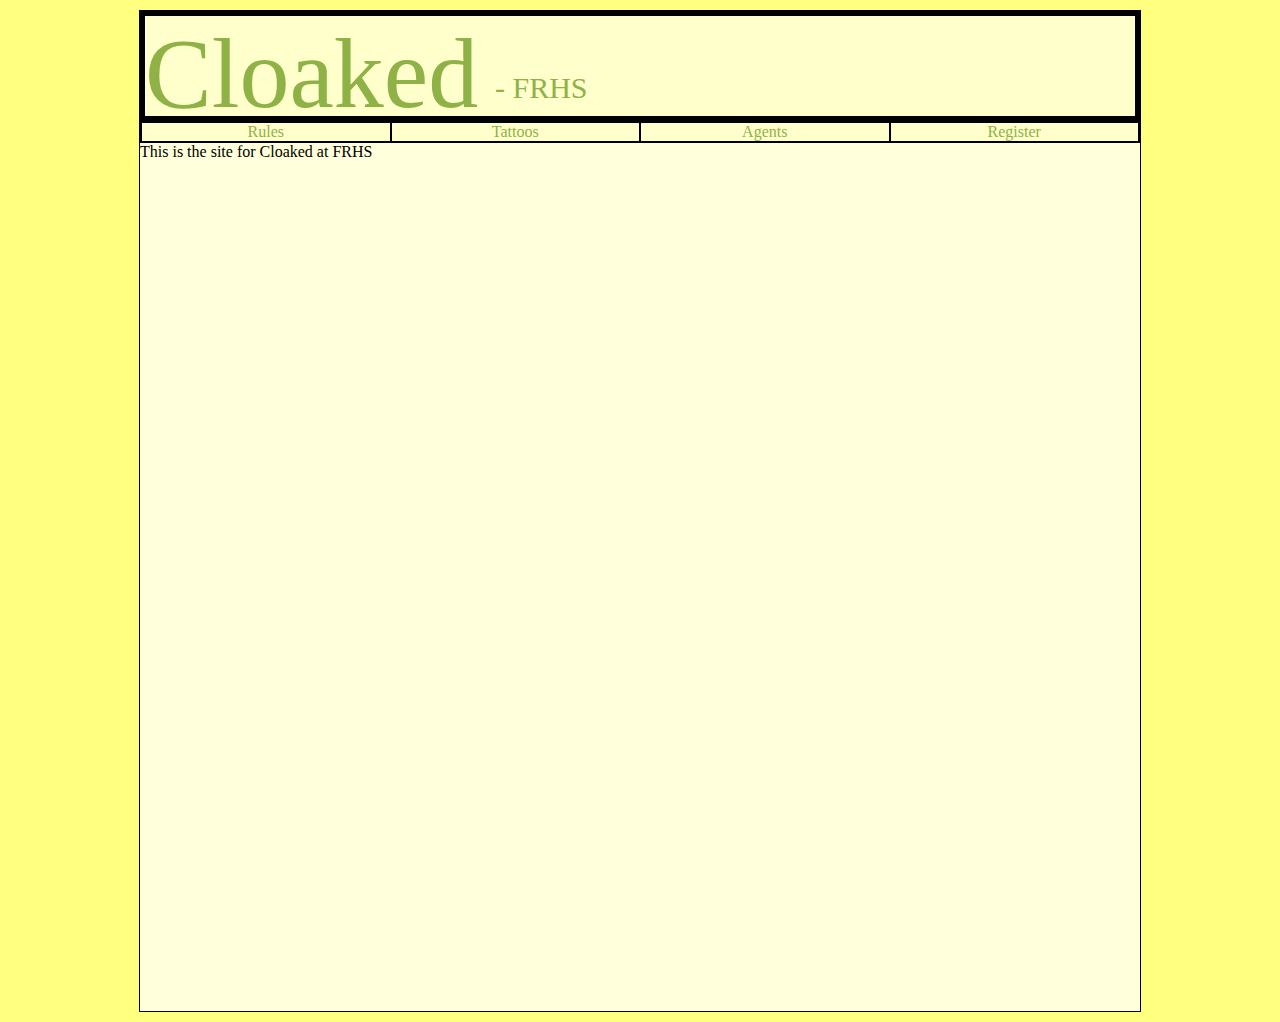
<file: index.html>
<!DOCTYPE HTML>
<head>
  <title>Cloaked FRHS</title>
  <script type="text/javascript" src="all.js"></script>
  <link rel="stylesheet" type="text/css" href="all.css">
</head>
<body>
  <div id='all'>
    <div id="content">
      This is the site for Cloaked at FRHS
    </div>
  </div>
</body>
</file>
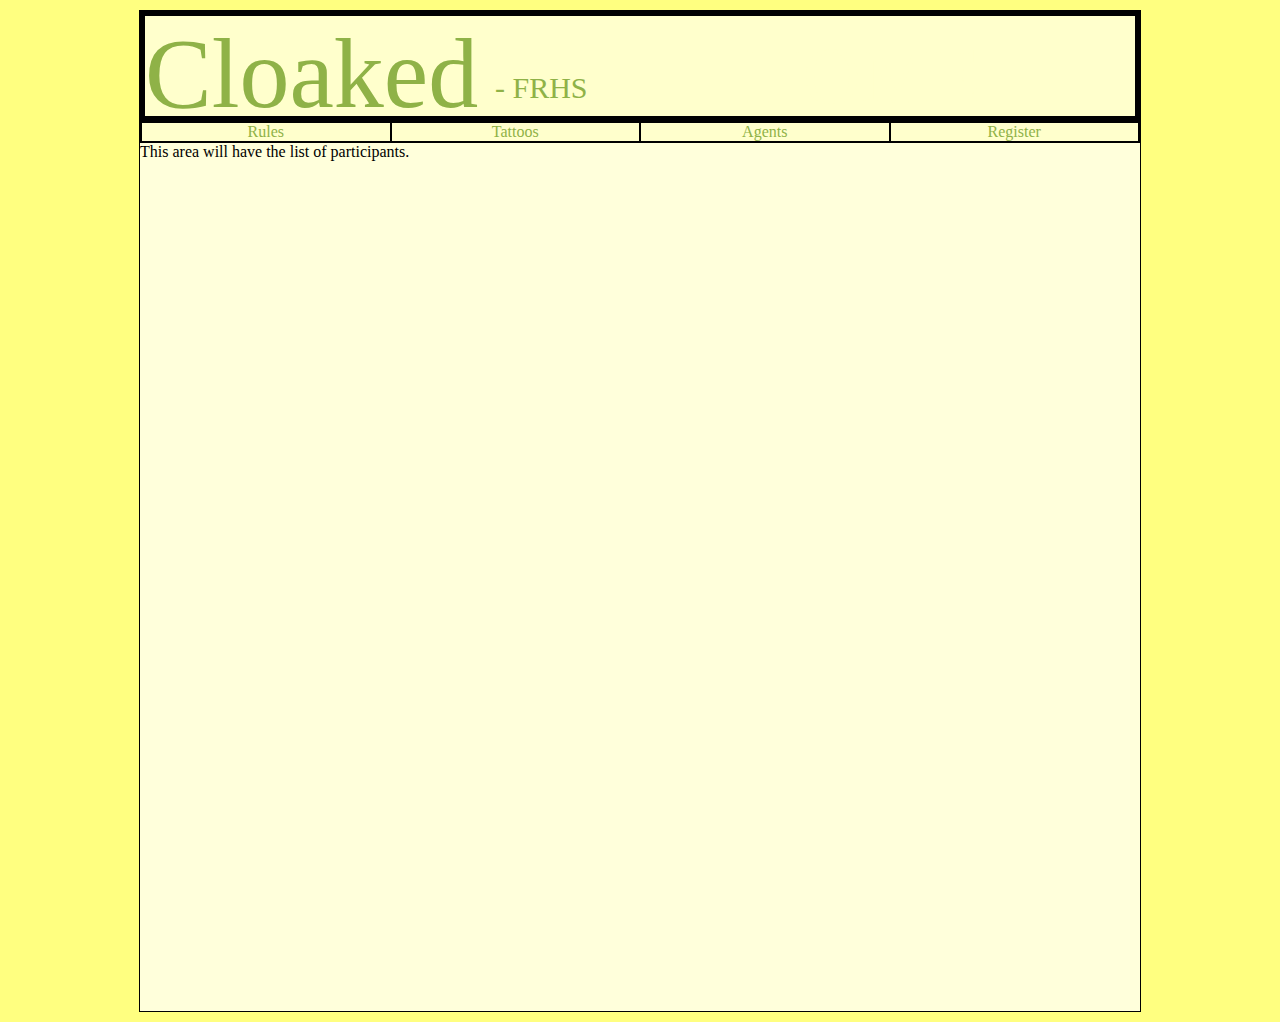
<file: agents.html>
<!DOCTYPE HTML>
<head>
  <title>Agents of Cloaked FRHS</title>
  <script type="text/javascript" src="all.js"></script>
  <link rel="stylesheet" type="text/css" href="all.css">
</head>
<body>
  <div id='all'>
    <div id="content">
      This area will have the list of participants.
    </div>
  </div>
</body>
</file>
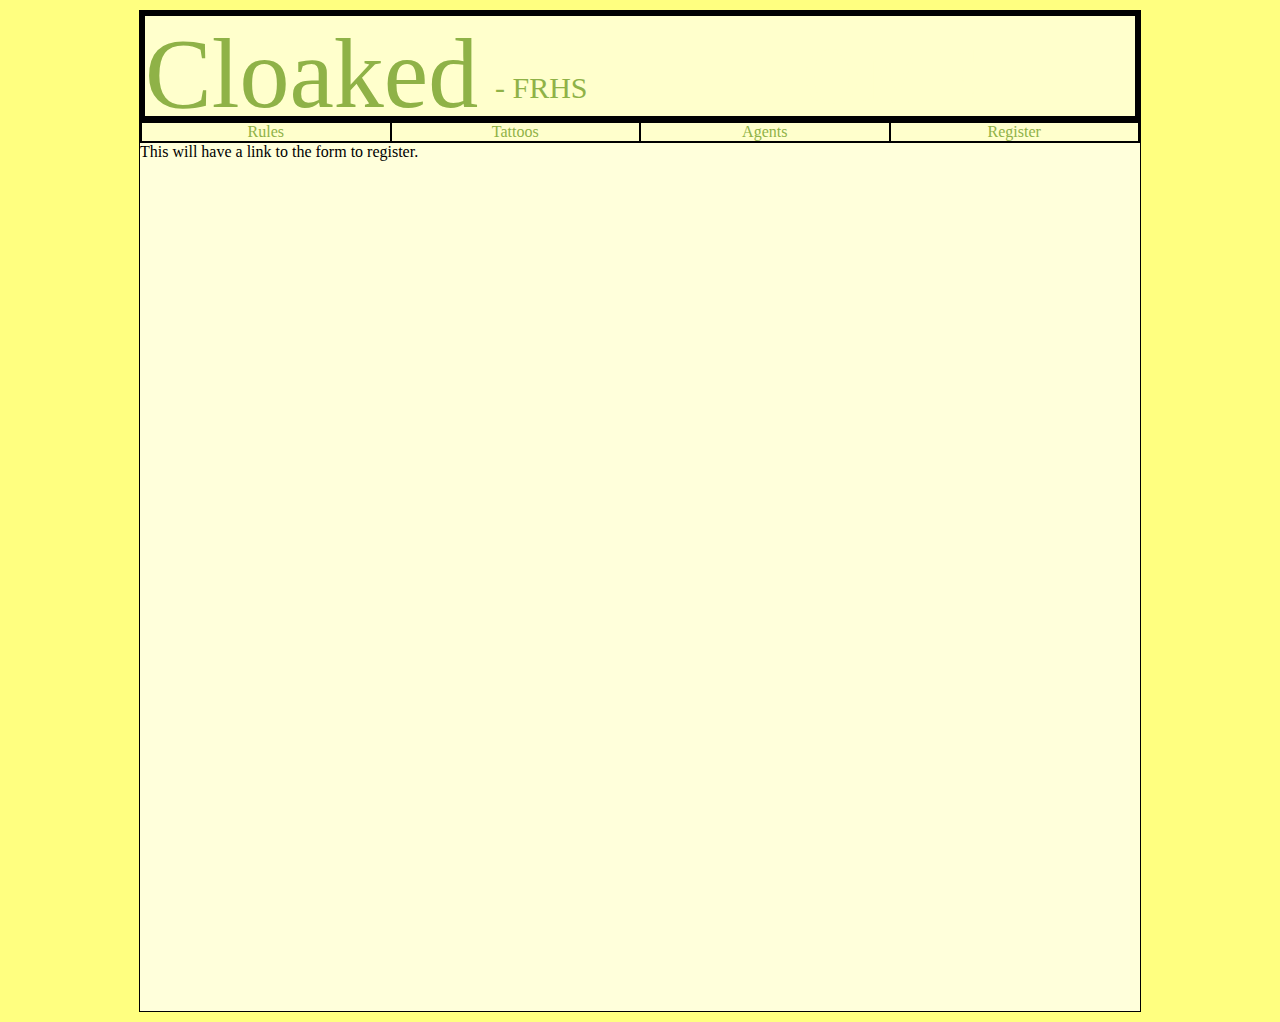
<file: register.html>
<!DOCTYPE HTML>
<head>
  <title>Register for Cloaked FRHS</title>
  <script type="text/javascript" src="all.js"></script>
  <link rel="stylesheet" type="text/css" href="all.css">
</head>
<body>
  <div id='all'>
    <div id="content">
      This will have a link to the form to register.
    </div>
  </div>
</body>
</file>
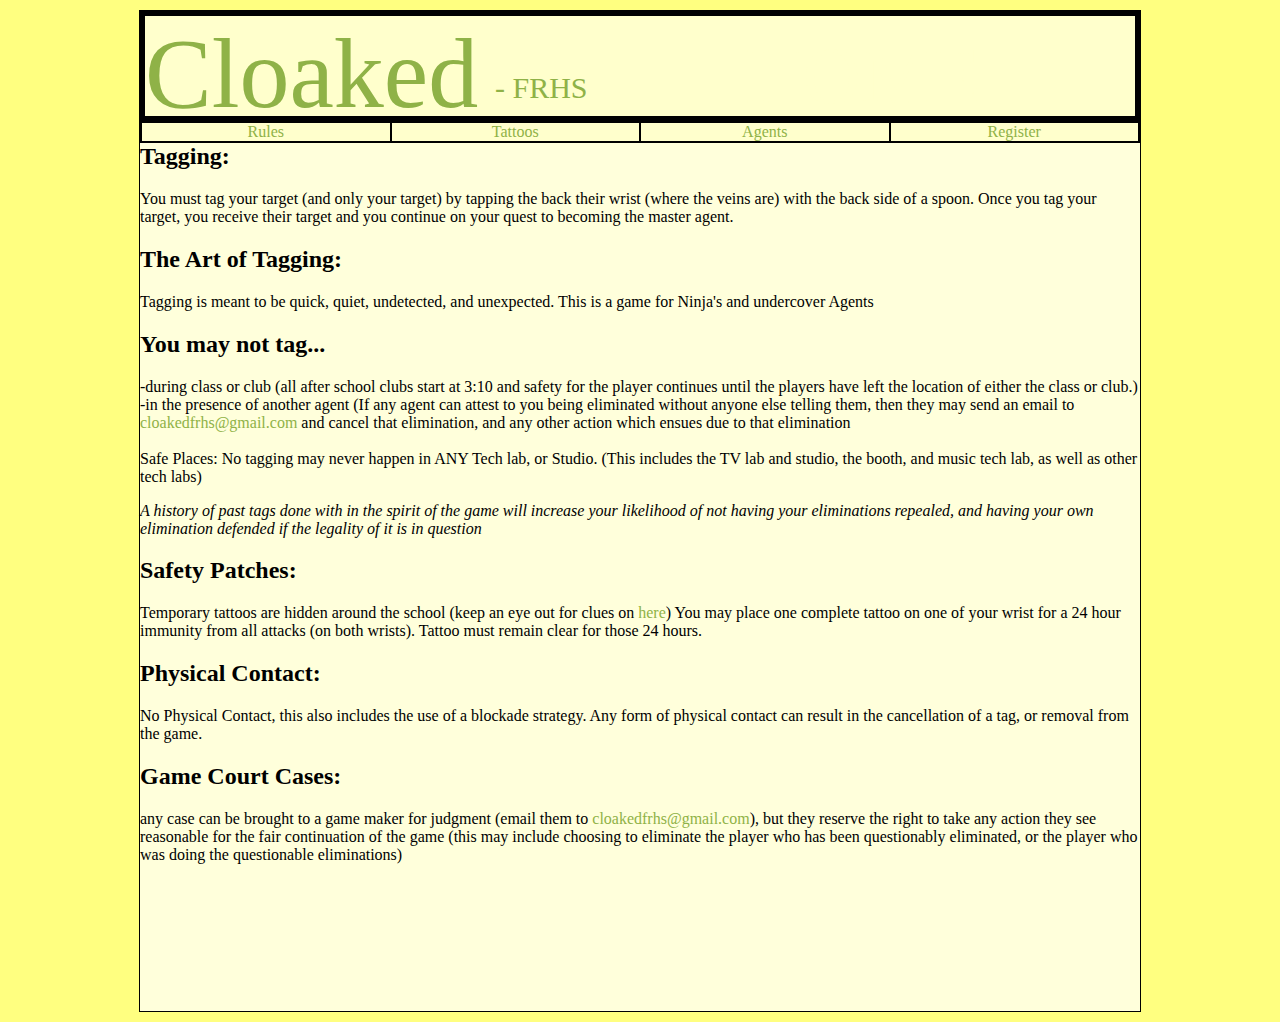
<file: rules.html>
<!DOCTYPE HTML>
<head>
  <title>Rules of Cloaked FRHS</title>
  <script type="text/javascript" src="all.js"></script>
  <link rel="stylesheet" type="text/css" href="all.css">
</head>
<body>
  <div id='all'>
    <div id="content">
      <h2>Tagging:</h2>
      You must tag your target (and only your target) by tapping the back their wrist (where the veins are) with the back side of a spoon. Once you tag your target, you receive their target and you continue on your quest to becoming the master agent.

       

      <h2>The Art of Tagging:</h2>
      Tagging is meant to be quick, quiet, undetected, and unexpected. This is a game for Ninja's and undercover Agents

       

      <h2>You may <b>not</b> tag...</h2>
      <p>-during class or club (all after school clubs start at 3:10 and safety for the player continues until the players have left the location of either the class or club.)

      -in the presence of another agent (If any agent can attest to you being eliminated without anyone else telling them, then they may send an email to <a href='mailto:cloakedfrhs@gmail.com'>cloakedfrhs@gmail.com</a> and cancel that elimination, and any other action which ensues due to that elimination<br /><br />

      Safe Places: No tagging may never happen in ANY Tech lab, or Studio. (This includes the TV lab and studio, the booth, and music tech lab, as well as other tech labs)</p>

       

      <i>A history of past tags done with in the spirit of the game will increase your likelihood of not having your eliminations repealed, and having your own elimination defended if the legality of it is in question</i>

       

      <h2>Safety Patches:</h2>

      Temporary tattoos are hidden around the school (keep an eye out for clues on <a href='tattoos.html'>here</a>)

      You may place one complete tattoo on one of your wrist for a 24 hour immunity from all attacks (on both wrists).

      Tattoo must remain clear for those 24 hours.

       

      <h2>Physical Contact:</h2>
      No Physical Contact, this also includes the use of a blockade strategy. Any form of physical contact can result in the cancellation of a tag, or removal from the game.

       
      <h2>Game Court Cases:</h2>
      any case can be brought to a game maker for judgment (email them to <a href='mailto:cloakedfrhs@gmail.com'>cloakedfrhs@gmail.com</a>), but they reserve the right to take any action they see reasonable for the fair continuation of the game (this may include choosing to eliminate the player who has been questionably eliminated, or the player who was doing the questionable eliminations)
    </div>
  </div>
</body>
</file>
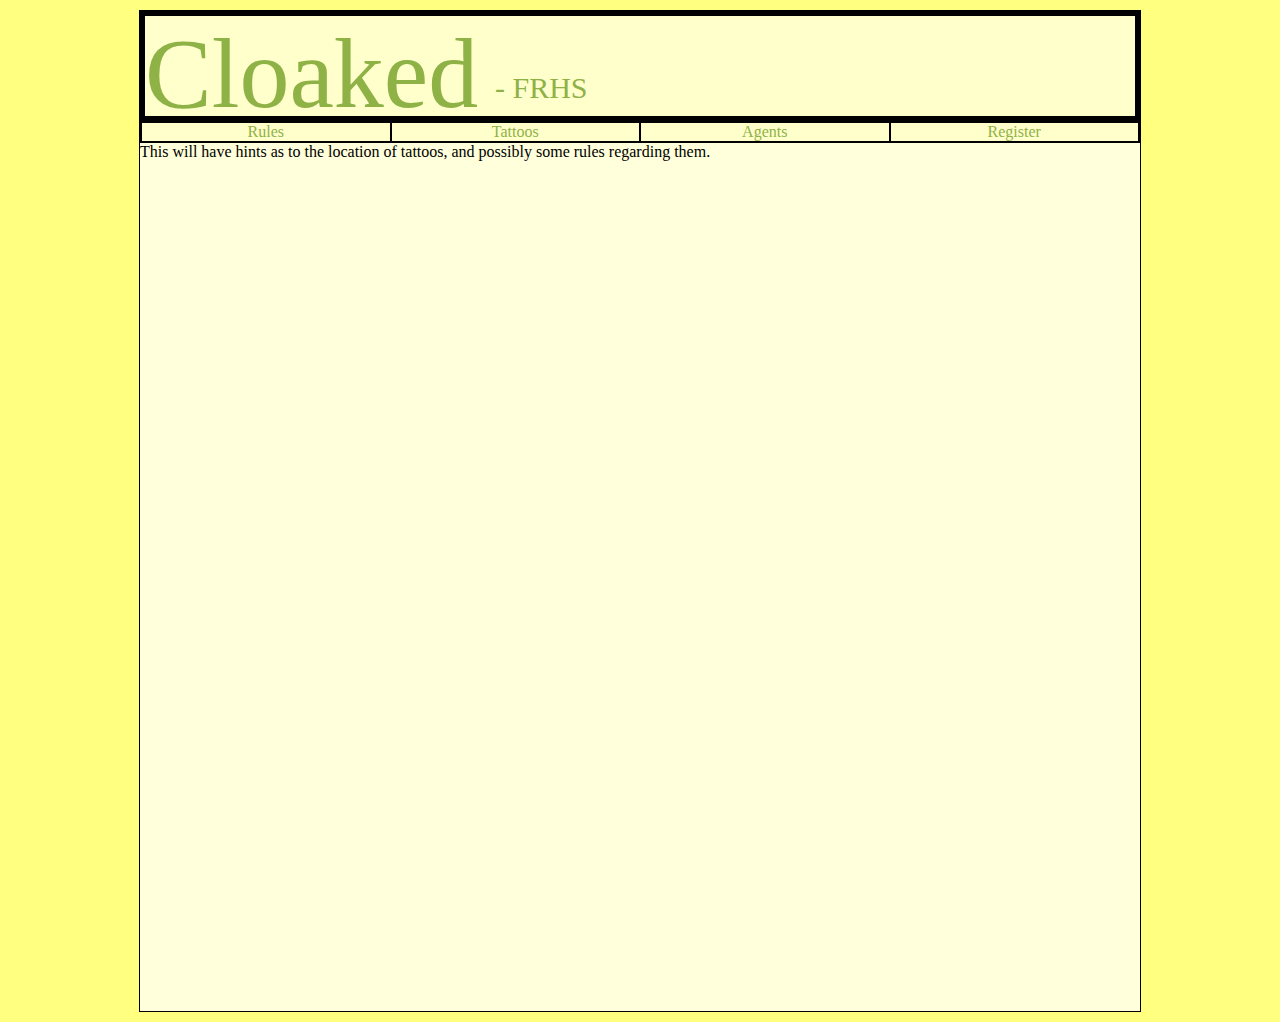
<file: tattoos.html>
<!DOCTYPE HTML>
<head>
  <title>Tattoos - Cloaked FRHS</title>
  <script type="text/javascript" src="all.js"></script>
  <link rel="stylesheet" type="text/css" href="all.css">
</head>
<body>
  <div id='all'>
    <div id="content">
      This will have hints as to the location of tattoos, and possibly some rules regarding them.
    </div>
  </div>
</body>
</file>
<file: all.css>
body {
  background-color: #FFFF80;
}
#all {
  width: 1000px;
  height: 1000px;
  margin-right: auto;
  margin-left: auto;
  margin-bottom: 10px;
  margin-top: 10px;
  background-color: #FFFFDB;
  border: solid 1px black
}
#banner{
  width: 990px;
  height: 100px;
  border: solid 5px black;
  background: #FFFFCC;
}
#name {
  margin: 0px;
  font-size: 100px;
}
#frhs {
  position: absolute;
  font-size: 30px;
  margin-top: -60px;
  margin-left: 350px;
}
#places {
  position: absolute;
  width: 998px;
  border: solid 1px black;
  background-color: #FFFFCC;
}
#places div {
  float: left;
  text-align: center;
  border: solid black 1px;
}
a:link {
  color: #8FB247;
  text-decoration: none;
}
a:visited {
  color: #8FB247;
  text-decoration: none;
}
#home {
  color: #FFFFCC;
  position: absolute;
  font-size: 80px;
  margin-top: -100px;
  margin-left: 600px;
}
#content {
  margin-top: 22px;
}
</file>
